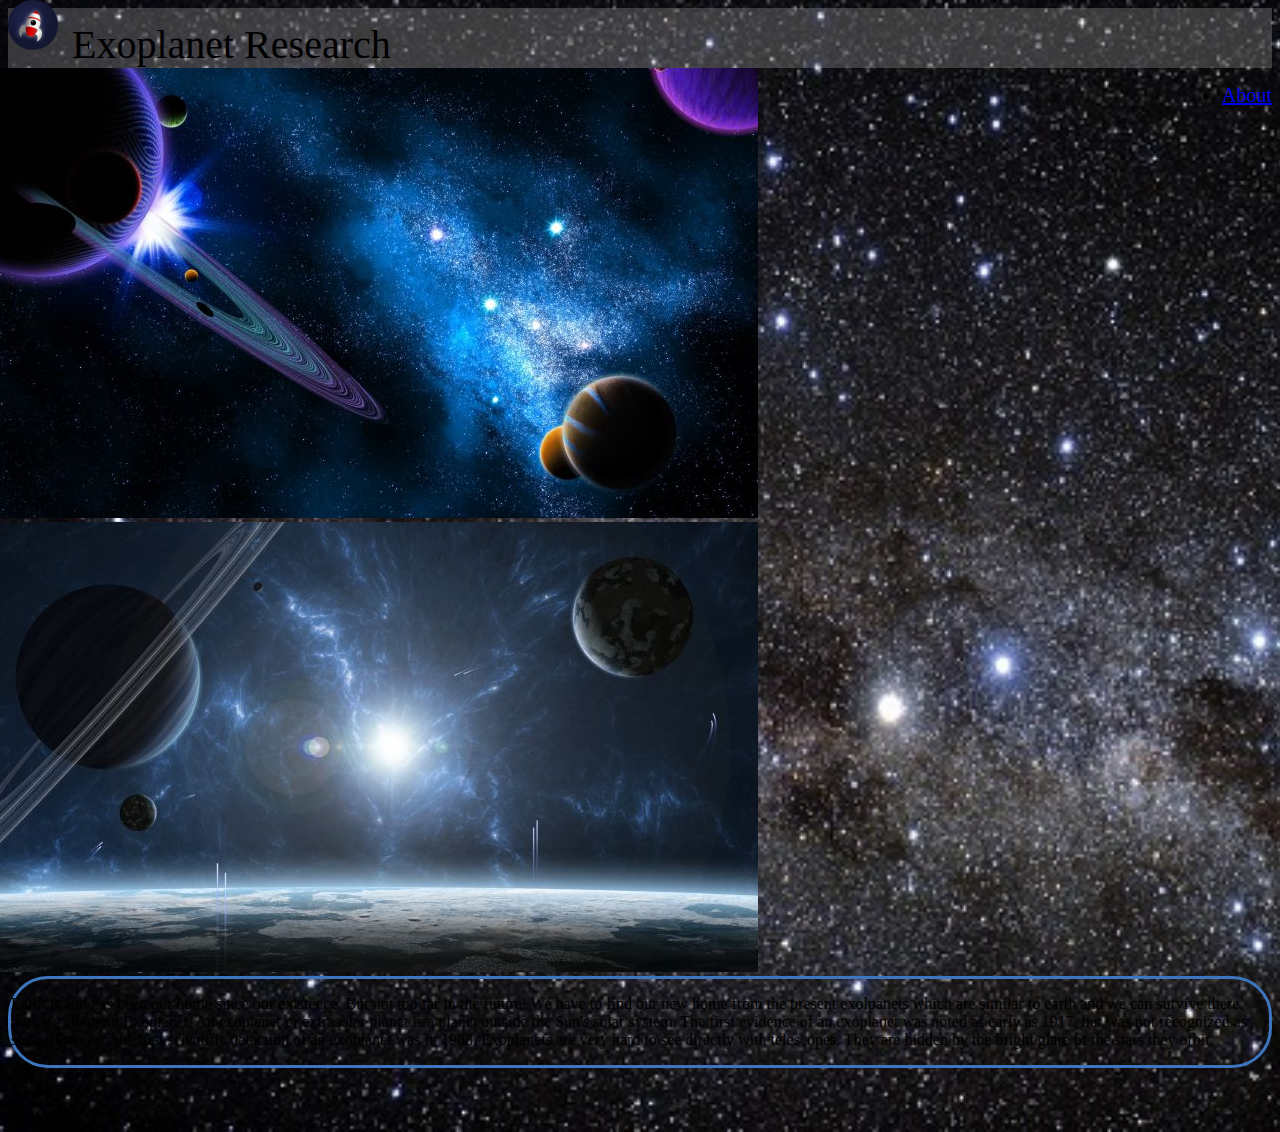
<file: space/index.html>
<!DOCTYPE html>
<html lang="en">
    <head>
        <!-- Required meta tags -->
        <meta charset="utf-8">
        <meta name="viewport" content="width=device-width, initial-scale=1, shrink-to-fit=no">

        <link rel="shortcut icon" href="images/favicon.ico">
        <title>Exoplanet Research</title>
        <!-- Bootstrap CSS -->
        <link rel="stylesheet" href="https://stackpath.bootstrapcdn.com/bootstrap/4.1.3/css/bootstrap.min.css" integrity="sha384-MCw98/SFnGE8fJT3GXwEOngsV7Zt27NXFoaoApmYm81iuXoPkFOJwJ8ERdknLPMO" crossorigin="anonymous">
        <link rel="stylesheet" href="https://use.fontawesome.com/releases/v5.6.0/css/all.css" integrity="sha384-aOkxzJ5uQz7WBObEZcHvV5JvRW3TUc2rNPA7pe3AwnsUohiw1Vj2Rgx2KSOkF5+h" crossorigin="anonymous">
        <link href="https://unpkg.com/aos@2.3.1/dist/aos.css" rel="stylesheet">
        <link rel="stylesheet" href="css/style.css">
    </head>
    <body>
        <!-- Navigation -->
        <nav class="navbar navbar-light navbar-expand-lg">
            <div class="navbar-brand">
                <img class="img-fluid" src="images/brand.png" alt="Icon" />
                <span class="text-light">&nbsp;Exoplanet Research</span>
            </div>
            <ul class="navbar-nav ml-auto mr-sm-4" style="float: right">
                <li class="nav-item">
                    <a class="btn btn-outline-light btn-sm-lg text-light" href="about.html">About</a>
                </li>
            </ul>
        </nav>

        <!-- Main body -->
        <div class="container">
            <div class="row row-content">

                <!-- Carousel Slide -->
                <div class="col-12 col-sm-5 mt-sm-4 mb-sm-4">
                    <div id="homeCarousel" class="carousel slide" data-ride="carousel">
                        <div class="carousel-inner">
                            <div class="carousel-item active">
                                <img class="w-100 img-fluid" src="images/15621.png" alt="Slide 1" />
                            </div>
                            <div class="carousel-item">
                                <img class="w-100 img-fluid" src="images/5500.png" alt="Slide 2" />
                            </div>
                        </div>
                    </div>
                </div>

                <div class="col-12 col-sm-6 offset-sm-1 card mt-sm-4 mb-sm-4">
                    <div class="card-body text-light font-weight-bold">
                        <p class="card-text">
                            Earth is and has been our home since our existence. But not too far in the future!
                            We have to find our new home from the present exolpanets which are similar to earth and we can survive there.
                            thus it's all about Exoplanet.
                            An exoplanet or extrasolar planet is a planet outside the Sun's solar system.
                            The first evidence of an exoplanet was noted as early as 1917, but was not recognized as such.
                            However, the first scientific detection of an exoplanet was in 1988.
                            Exoplanets are very hard to see directly with telescopes. They are hidden by the bright glare of the stars they orbit.
                        </p>
                    </div>
                </div>
            </div>

            <!-- Button -->
            <div class="row main-button align-items-center">
                <!-- <div class="col-10 offset-1 col-sm-4 offset-sm-4"> -->
                <a class="btn btn-success btn-lg col-10 offset-1 col-sm-4 offset-sm-4 mt-sm-4" href="exoplanet.html" data-aos="fade-up" data-aos-once="true" data-aos-delay="50" data-aos-duration="1500">
                    <span>LET'S FIND<br>OUR NEW HOME</span>
                </a>
                <!-- </div> -->
            </div>
        </div>

        <!-- Optional JavaScript -->
        <!-- jQuery first, then Popper.js, then Bootstrap JS -->
        <script src="https://ajax.googleapis.com/ajax/libs/jquery/3.1.0/jquery.min.js"></script>
        <!-- <script src="https://code.jquery.com/jquery-3.3.1.slim.min.js" integrity="sha384-q8i/X+965DzO0rT7abK41JStQIAqVgRVzpbzo5smXKp4YfRvH+8abtTE1Pi6jizo" crossorigin="anonymous"></script> -->
        <script src="https://cdnjs.cloudflare.com/ajax/libs/popper.js/1.14.3/umd/popper.min.js" integrity="sha384-ZMP7rVo3mIykV+2+9J3UJ46jBk0WLaUAdn689aCwoqbBJiSnjAK/l8WvCWPIPm49" crossorigin="anonymous"></script>
        <script src="https://stackpath.bootstrapcdn.com/bootstrap/4.1.3/js/bootstrap.min.js" integrity="sha384-ChfqqxuZUCnJSK3+MXmPNIyE6ZbWh2IMqE241rYiqJxyMiZ6OW/JmZQ5stwEULTy" crossorigin="anonymous"></script>
        <script src="https://unpkg.com/aos@2.3.1/dist/aos.js"></script>
        <script src="js/main.js"></script>
    </body>
</html>
</file>
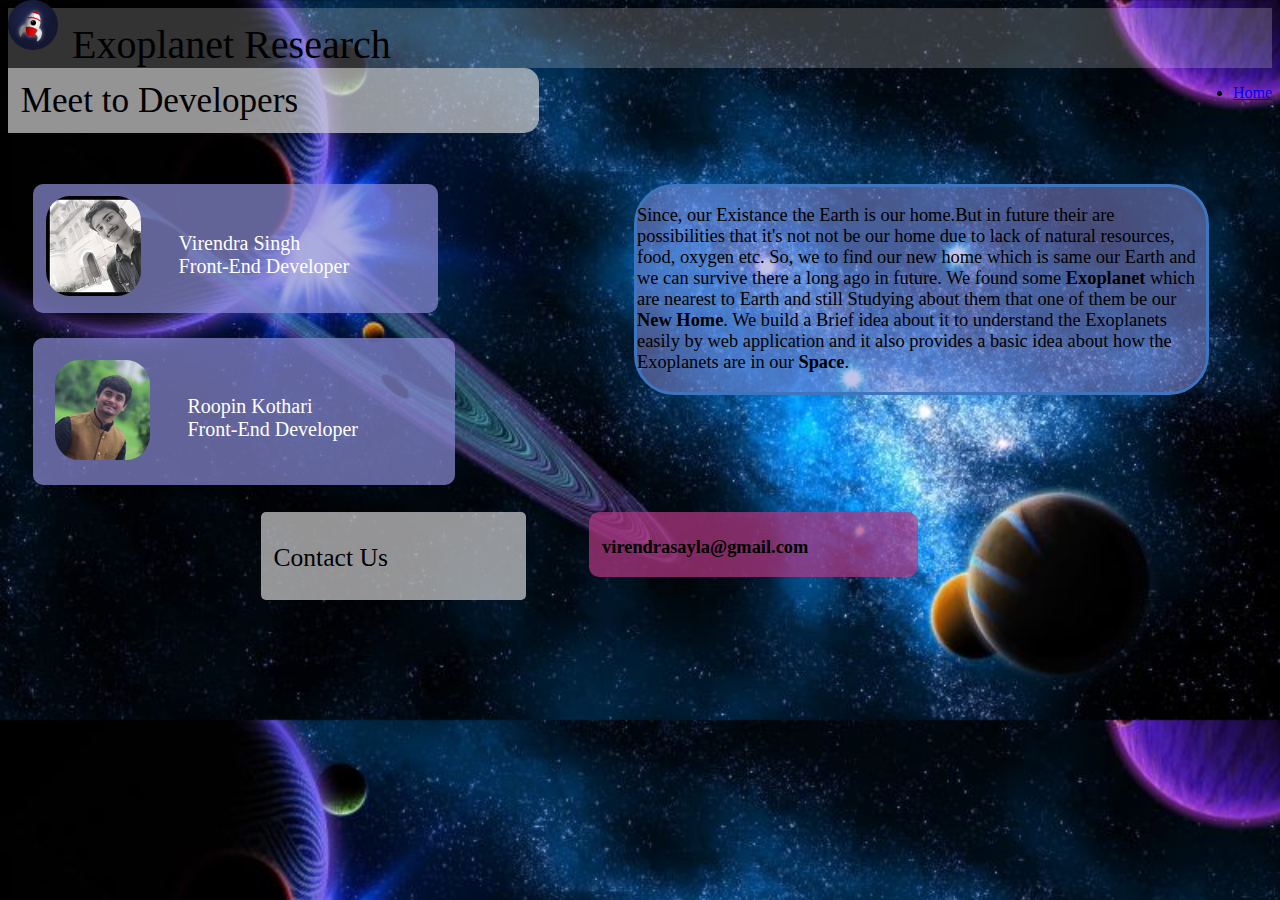
<file: space/about.html>
<!DOCTYPE html>
<html lang="en">
    <head>
        <!-- Required meta tags -->
        <meta charset="utf-8">
        <meta name="viewport" content="width=device-width, initial-scale=1, shrink-to-fit=no">
        <link rel="shortcut icon" href="images/favicon.ico">
        <title>About</title>
        <!-- Bootstrap CSS -->
        <link rel="stylesheet" href="https://stackpath.bootstrapcdn.com/bootstrap/4.1.3/css/bootstrap.min.css" integrity="sha384-MCw98/SFnGE8fJT3GXwEOngsV7Zt27NXFoaoApmYm81iuXoPkFOJwJ8ERdknLPMO" crossorigin="anonymous">
        <link rel="stylesheet" href="https://use.fontawesome.com/releases/v5.6.0/css/all.css" integrity="sha384-aOkxzJ5uQz7WBObEZcHvV5JvRW3TUc2rNPA7pe3AwnsUohiw1Vj2Rgx2KSOkF5+h" crossorigin="anonymous">
        <link href="https://unpkg.com/aos@2.3.1/dist/aos.css" rel="stylesheet">
        <link href="css/about.css" rel="stylesheet">
        <link rel="stylesheet" href="https://stackpath.bootstrapcdn.com/font-awesome/4.7.0/css/font-awesome.min.css">
    </head>
    <body>
        <!-- Navigation -->
        <nav class="navbar navbar-light navbar-expand-lg">
            <div class="navbar-brand">
                <img class="img-fluid" src="images/brand.png" alt="Icon" />
                <span class="text-light">&nbsp;Exoplanet Research</span>
            </div>
            <ul class="navbar-nav ml-auto mr-sm-4" style="float: right">
                <li class="nav-item">
                    <a class="btn btn-outline-light btn-sm-lg text-light" href="index.html">Home</a>
                </li>
            </ul>
        </nav>
        <!-- Main body -->
        <div class="head">
            Meet to Developers
        </div>
        <div class="intro-1">
            <div class="image-1"></div>
            <div id="para">
                <p>
                    Virendra Singh </br>
                    Front-End Developer
                </p>
            </div>
        </div>
        <div class="card">
            <div class="card-body text-light font-weight-bold">
                <p class="card-text">
                    Since, our Existance the Earth is our home.But in future their are 
                    possibilities that it's not not be our home due to lack of natural 
                    resources, food, oxygen etc. So, we to find our new home which is same 
                    our Earth and we can survive there a long ago in future. We found some 
                    <b>Exoplanet</b> which are nearest to Earth and still Studying about them 
                    that one of them be our <b>New Home</b>. We build a Brief idea about it to 
                    understand the Exoplanets easily by web application and it also provides a 
                    basic idea about how the Exoplanets are in our <b>Space</b>.
                </p>
            </div>
        </div>
        <div class="intro-2">
            <div class="image-2"></div>
            <div id="para">
                <p>
                    Roopin Kothari </br>
                    Front-End Developer
                </p>
            </div>
        </div>
        <div>
            <div class="email">
                <p><b>virendrasayla@gmail.com</b></p>
            </div>
            <div class="foot">
                <p>Contact Us</p>
            </div>
        </div>    
    </body>
</html>
</file>
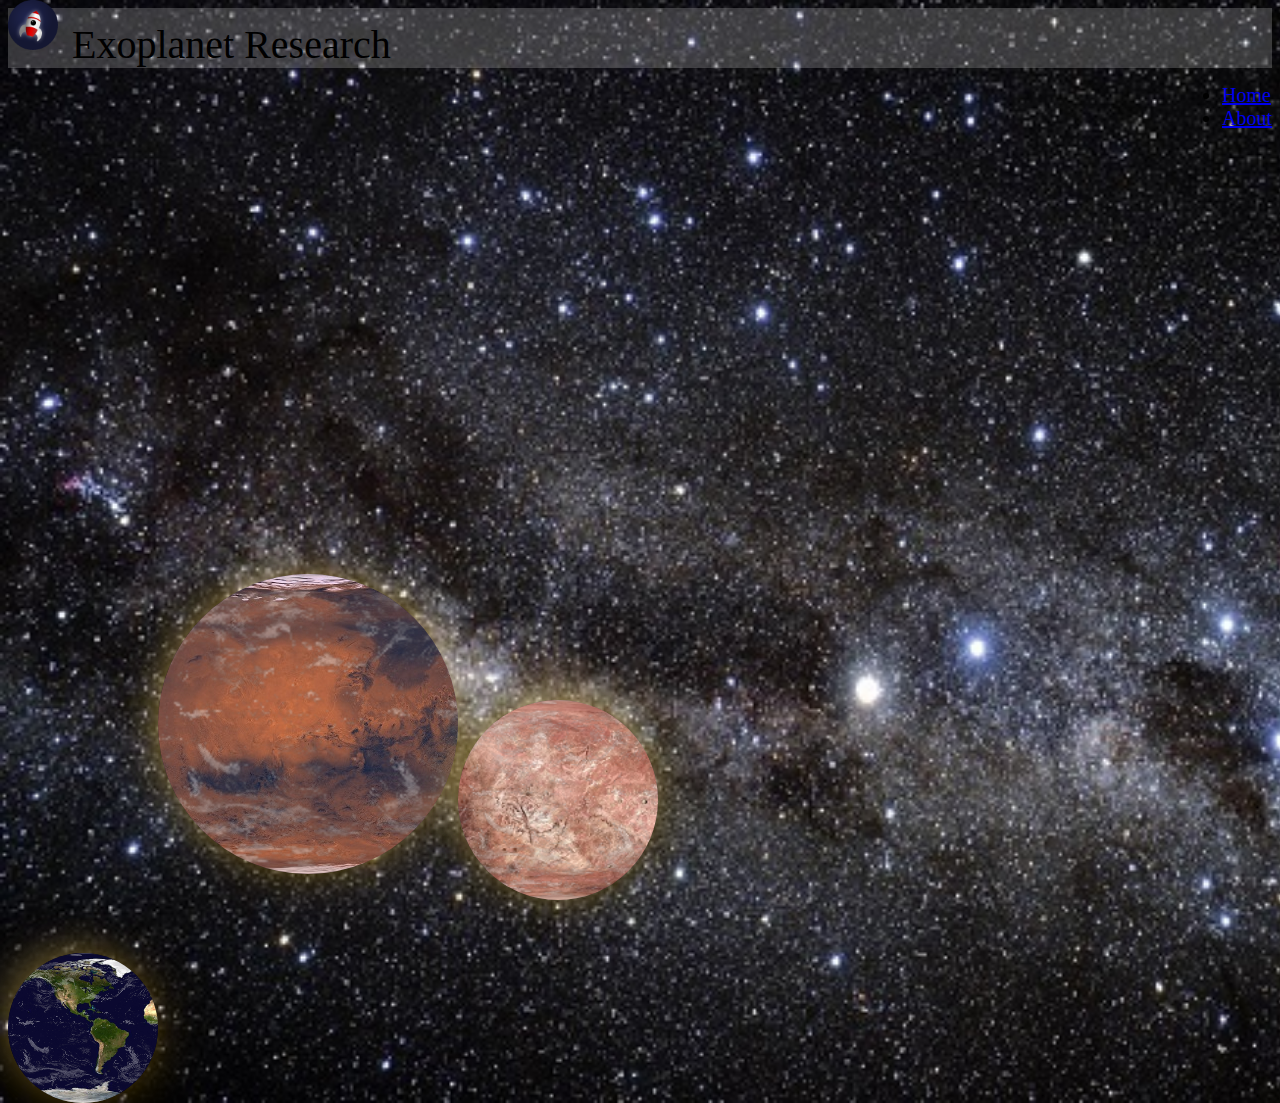
<file: space/exoplanet.html>
<!DOCTYPE html>
<html lang="en">
    <head>
        <!-- Required meta tags -->
        <meta charset="utf-8">
        <meta name="viewport" content="width=device-width, initial-scale=1, shrink-to-fit=no">

        <link rel="shortcut icon" href="images/favicon.ico">
        <!-- Bootstrap CSS -->
        <link rel="stylesheet" href="https://stackpath.bootstrapcdn.com/bootstrap/4.1.3/css/bootstrap.min.css" integrity="sha384-MCw98/SFnGE8fJT3GXwEOngsV7Zt27NXFoaoApmYm81iuXoPkFOJwJ8ERdknLPMO" crossorigin="anonymous">
        <link rel="stylesheet" href="https://use.fontawesome.com/releases/v5.6.0/css/all.css" integrity="sha384-aOkxzJ5uQz7WBObEZcHvV5JvRW3TUc2rNPA7pe3AwnsUohiw1Vj2Rgx2KSOkF5+h" crossorigin="anonymous">
        <link href="https://unpkg.com/aos@2.3.1/dist/aos.css" rel="stylesheet">
        <link rel="stylesheet" href="css/style.css">
    </head>
    <body>
        <!-- Navigation -->
        <nav class="navbar navbar-light navbar-expand-lg">
            <div class="navbar-brand">
                <img class="img-fluid" src="images/brand.png" alt="Icon" />
                <span class="text-light">&nbsp;Exoplanet Research</span>
            </div>
            <ul class="navbar-nav ml-auto mr-sm-4" style="float: right">
                <li class="nav-item mr-sm-2">
                    <a class="btn btn-outline-light btn-sm-lg text-light" href="index.html">Home</a>
                </li>
                <li class="nav-item">
                    <a class="btn btn-outline-light btn-sm-lg text-light" href="about.html">About</a>
                </li>
            </ul>
        </nav>

        <div class="container">
            <div class="row">
                <div class="col-sm-3 offset-sm-1 col-12">
                    <div class="planet" id="earth" data-container="body" data-toggle="popover" title="Earth">
                        <div class="wrap">
                            <div class="background"></div>
                            <div class="clouds"></div>
                        </div>
                        <div class="mask"></div>
                    </div>
                </div>
                <div class="col-12 col-sm-3">
                    <center>
                        <div class="planet" id="proxima" data-container="body" data-toggle="popover" title="Proxima Century b">
                            <div class="wrap">
                                <div class="background"></div>
                                <div class="clouds"></div>
                            </div>
                            <div class="mask"></div>
                        </div>
                    </center>
                </div>
                <div class="col-12 offset-sm-1 col-sm-3">
                    <div class="planet" id="kepler-452" data-container="body" data-toggle="popover" title="Kepler-452 b">
                        <div class="wrap">
                            <div class="background"></div>
                            <div class="clouds"></div>
                        </div>
                        <div class="mask"></div>
                    </div>
                </div>
            </div>
        </div>

        <!-- Optional JavaScript -->
        <!-- jQuery first, then Popper.js, then Bootstrap JS -->
        <script src="https://ajax.googleapis.com/ajax/libs/jquery/3.1.0/jquery.min.js"></script>
        <!-- <script src="https://code.jquery.com/jquery-3.3.1.slim.min.js" integrity="sha384-q8i/X+965DzO0rT7abK41JStQIAqVgRVzpbzo5smXKp4YfRvH+8abtTE1Pi6jizo" crossorigin="anonymous"></script> -->
        <script src="https://cdnjs.cloudflare.com/ajax/libs/popper.js/1.14.3/umd/popper.min.js" integrity="sha384-ZMP7rVo3mIykV+2+9J3UJ46jBk0WLaUAdn689aCwoqbBJiSnjAK/l8WvCWPIPm49" crossorigin="anonymous"></script>
        <script src="https://stackpath.bootstrapcdn.com/bootstrap/4.1.3/js/bootstrap.min.js" integrity="sha384-ChfqqxuZUCnJSK3+MXmPNIyE6ZbWh2IMqE241rYiqJxyMiZ6OW/JmZQ5stwEULTy" crossorigin="anonymous"></script>
        <script src="https://unpkg.com/aos@2.3.1/dist/aos.js"></script>
        <script src="js/main.js"></script>
    </body>
</html>
</file>
<file: space/css/style.css>
body {
  background-image: url("../images/space-1.jpg");
  background-size: cover;
  overflow: hidden; }

.navbar-brand {
  display: "inline"; }
  .navbar-brand span {
    font-size: 40px;
	font-family: comic sans ms;  }
  .navbar-brand img {
    width: 50px;
    height: 50px;
    transform: translateY(-8px); }

nav {
  background-color: rgba(255, 255, 255, 0.2);  }

.main-button a {
  font-size: 25px;
  font-family: 'Comic Sans MS'; }

.nav-item {
  font-size: 20px; }

.row-content .card {
  background-color: transparent;
  border: 3px solid #3E75BF;
  border-radius: 40px;  }

.planet {
  width: 300px;
  height: 300px;
  border-radius: 50%;
  overflow: hidden;
  cursor: pointer;
  box-shadow: 0 0 60px -20px rgba(255, 189, 3, 0.72), -14px -15px 40px -10px rgba(255, 238, 191, 0.23); }
  .planet .mask {
    width: 100%;
    height: 100%;
    box-shadow: inset -10px -10px 40px #251303, inset 10px 10px 30px -10px rgba(255, 204, 159, 0.6);
    border-radius: 50%; }
  .planet .wrap {
    width: 300px;
    height: 300px;
    border-radius: 50%;
    animation: rotate_2 150s infinite linear; }
    .planet .wrap .clouds {
      background: url("../images/clouds.png") repeat-x;
      background-size: cover;
      width: 300px;
      height: 300px;
      position: absolute;
      border-radius: 50%;
      animation: rotate_1 30s infinite linear;
      opacity: 0.4; }

#earth {
  background: url("../images/earth_high.jpg") repeat-x;
  background-size: cover;
  animation: rotate_1 30s infinite linear;
  margin-top: 70%;
  width: 150px;
  height: 150px; }
  #earth .wrap {
    width: 150px;
    height: 150px; }
    #earth .wrap .clouds {
      width: 150px;
      height: 150px; }

#proxima {
  background: url("../images/proxima.jpg") repeat-x;
  background-size: cover;
  animation: rotate_3 30s infinite linear;
  margin-top: 40%; }
  #proxima .clouds {
    animation: rotate_3 30s infinite linear; }

#kepler-452 {
  background: url("../images/kepler.jpg") repeat-x;
  background-size: cover;
  animation: rotate_4 30s infinite linear;
  width: 200px;
  height: 200px;
  margin-top: 50%; }
  #kepler-452 .wrap {
    width: 200px;
    height: 200px; }
    #kepler-452 .wrap .clouds {
      width: 200px;
      height: 200px;
      animation: rotate_4 30s infinite linear; }

.popover {
  background-color: rgba(0,0,0,0.2);
  color: #3E75BF;
  font-family: comic sans ms; }

@media (max-width: 768px) {
  body {
    overflow: scroll; }
  .navbar-brand {
    display: 'block'; }
    .navbar-brand span {
      font-size: 20px;
      font-weight: 700; }
  .main-button a {
    font-size: 20px; }
  .planet {
    height: 200px;
    width: 200px; }
    .planet .wrap {
      height: 200px;
      width: 200px; }
      .planet .wrap .clouds {
        height: 200px;
        width: 200px; }
  #earth {
    height: 100px;
    width: 100px; }
    #earth .wrap {
      height: 100px;
      width: 100px; }
      #earth .wrap .clouds {
        height: 100px;
        width: 100px; }
  #kepler-452 {
    height: 150px;
    width: 150px;
    float: right; }
    #kepler-452 .wrap {
      height: 150px;
      width: 150px; }
      #kepler-452 .wrap .clouds {
        height: 150px;
        width: 150px; }
  #earth, #proxima, #kepler-452 {
    margin-top: 0; }
  @keyframes rotate_1 {
    0% {
      background-position-x: 0; }
    100% {
      background-position-x: -200px; } } }

@media (min-width: 768px) {
  #homeCarousel {
    transform: translateX(-50px); }
  #earth, #proxima, #kepler-452 {
    float: left; } }

@keyframes rotate_1 {
  0% {
    background-position-x: 0; }
  100% {
    background-position-x: -600px; } }

@keyframes rotate_2 {
  0% {
    transform: rotateZ(0); }
  100% {
    transform: rotateZ(-360deg); } }

@keyframes rotate_3 {
  0% {
    background-position-x: 0; }
  100% {
    background-position-x: -200px; } }

@keyframes rotate_4 {
  0% {
    background-position-x: 0; }
  100% {
    background-position-x: -400px; } }
</file>
<file: space/css/about.css>
body {
    background-image: url("../images/15621.png");
    background-size: cover;
    /* overflow: hidden;  */
}

.navbar-brand {
    display: "inline"; }
.navbar-brand span {
    font-size: 40px;
    font-family: comic sans ms;  }
.navbar-brand img {
    width: 50px;
    height: 50px;
    transform: translateY(-8px); }

nav {
    background-color: rgba(255, 255, 255, 0.2);
}
.head  {
    font-size:220%;
    font-family:comic sans ms;
    background-color:rgba(211, 211, 211, 0.702);
    width: 40%;
    padding: 1%;
    border-top-right-radius: 15px;
    border-bottom-right-radius: 15px;
}
.intro-1  {
    background-color: rgba(138, 139, 212, 0.714);
    width:30%;
    float:left;
    border-radius:10px;
    margin: 4% 2% 0%;
    padding: 1%;  }
.image-1  {
    background-image:url(../images/pic1.jpg);
    background-size:cover;
    border-radius:25%;
    width:25%;
    height:100px;
    display: inline-block;  }
#para  {
    color:white;
    font-size: 125%;
    float: right;
    margin-top: 4%;
    width: 65%;  }
.card {
    background-color: rgba(138, 139, 212, 0.514);
    border: 3px solid #3E75BF;
    border-radius: 40px;
    float:right;
    margin-right: 5%;
    margin-top: 4%;
    width: 45%;
    font-family: Comic Sans MS;
    font-size: 115%;  }
.intro-2  {
    background-color: rgba(138, 139, 212, 0.714);
    width:30%;
    float:left;
    border-radius:10px;
    margin: 2% 2% 0%;
    padding: 1.7%;  }
.image-2  {
    background-image:url(../images/pic2.jpg);
    background-size:cover;
    border-radius:25%;
    width:25%;
    height:100px;
    display: inline-block;  }
.foot  {
    font-size:160%;
    font-family:comic sans ms;
    background-color:rgba(211, 211, 211, 0.702);
    width: 20%;
    padding-left: 1%;
    padding-top: 0.4%;
    padding-bottom: 0.1%;
    border-radius: 5px;
    float: initial;
    margin: 30% 20% 0%;
}
.email  {
    float: right;
    font-size: 115%;
    margin-right: 28%;
    background-color:rgba(182, 55, 133, 0.702);
    width: 25%;
    padding-left: 1%;
    padding-top: .5%;
    border-radius: 10px;
}
</file>
